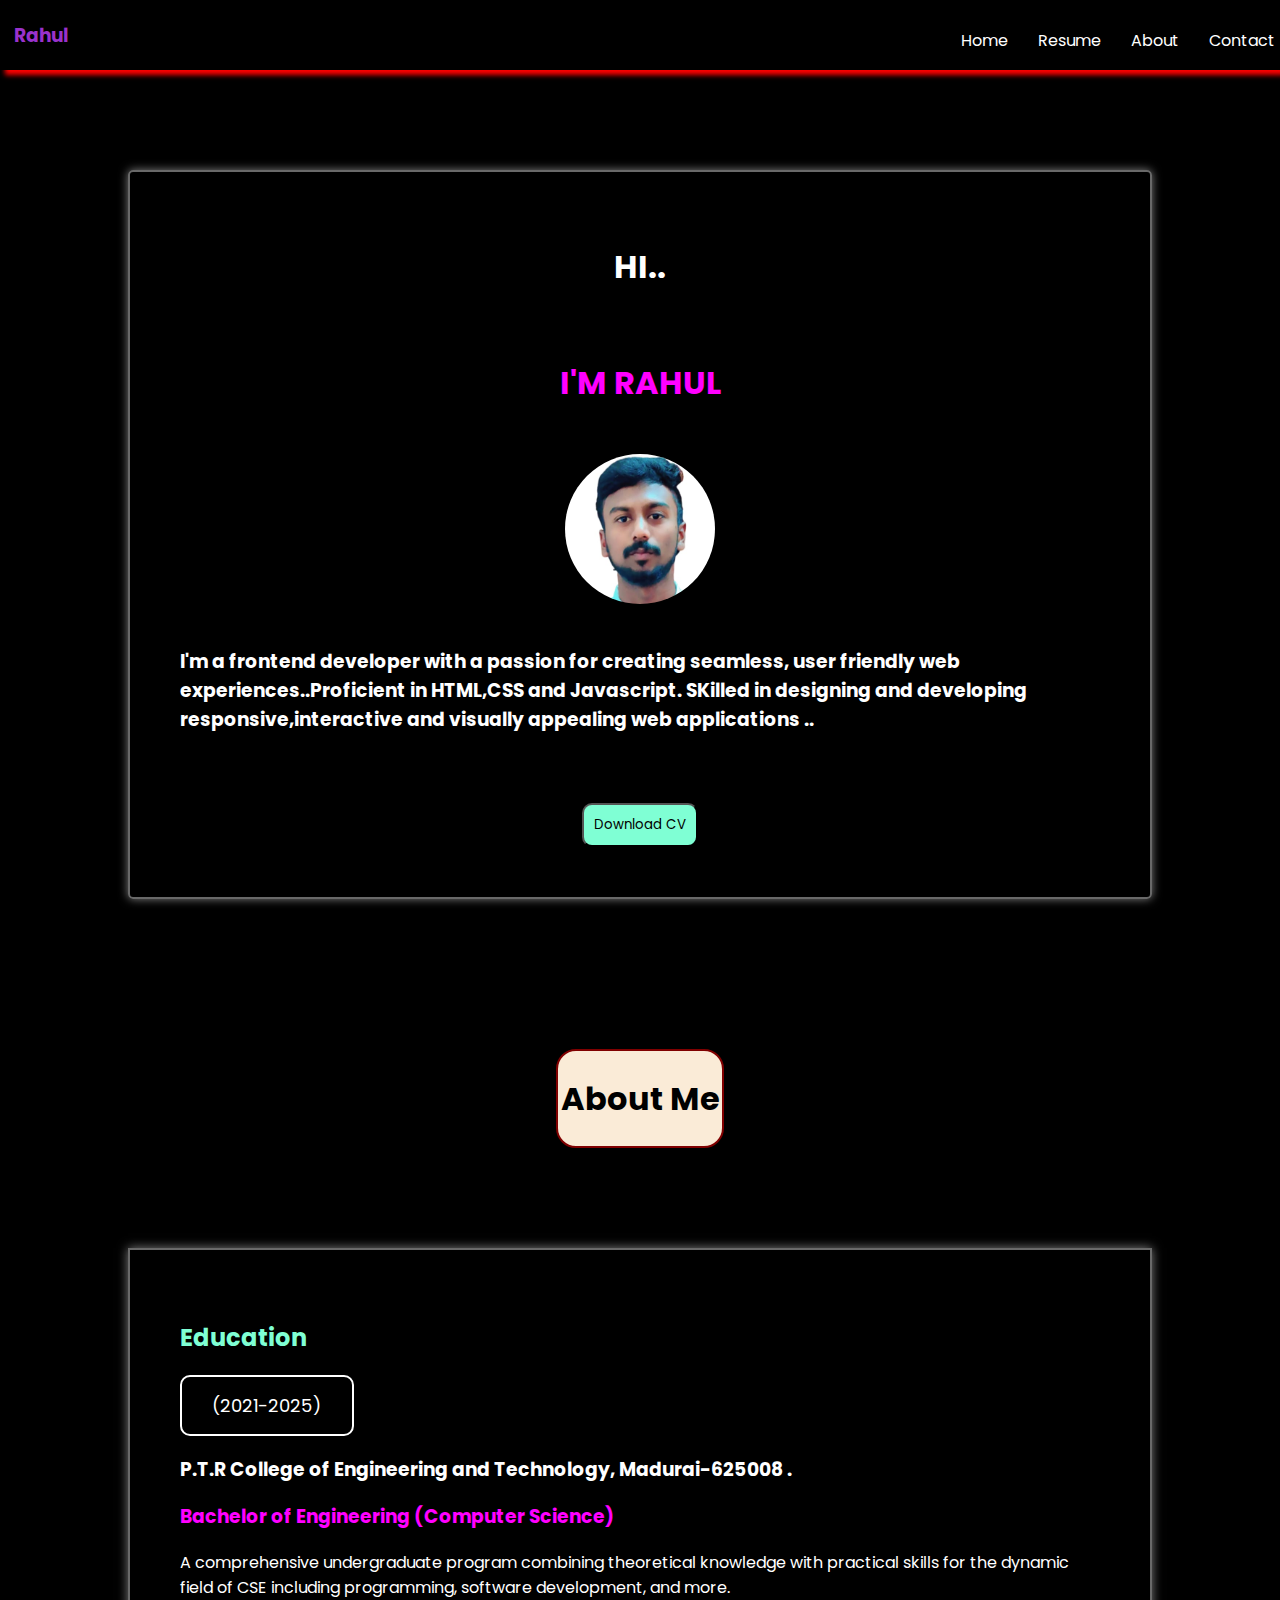
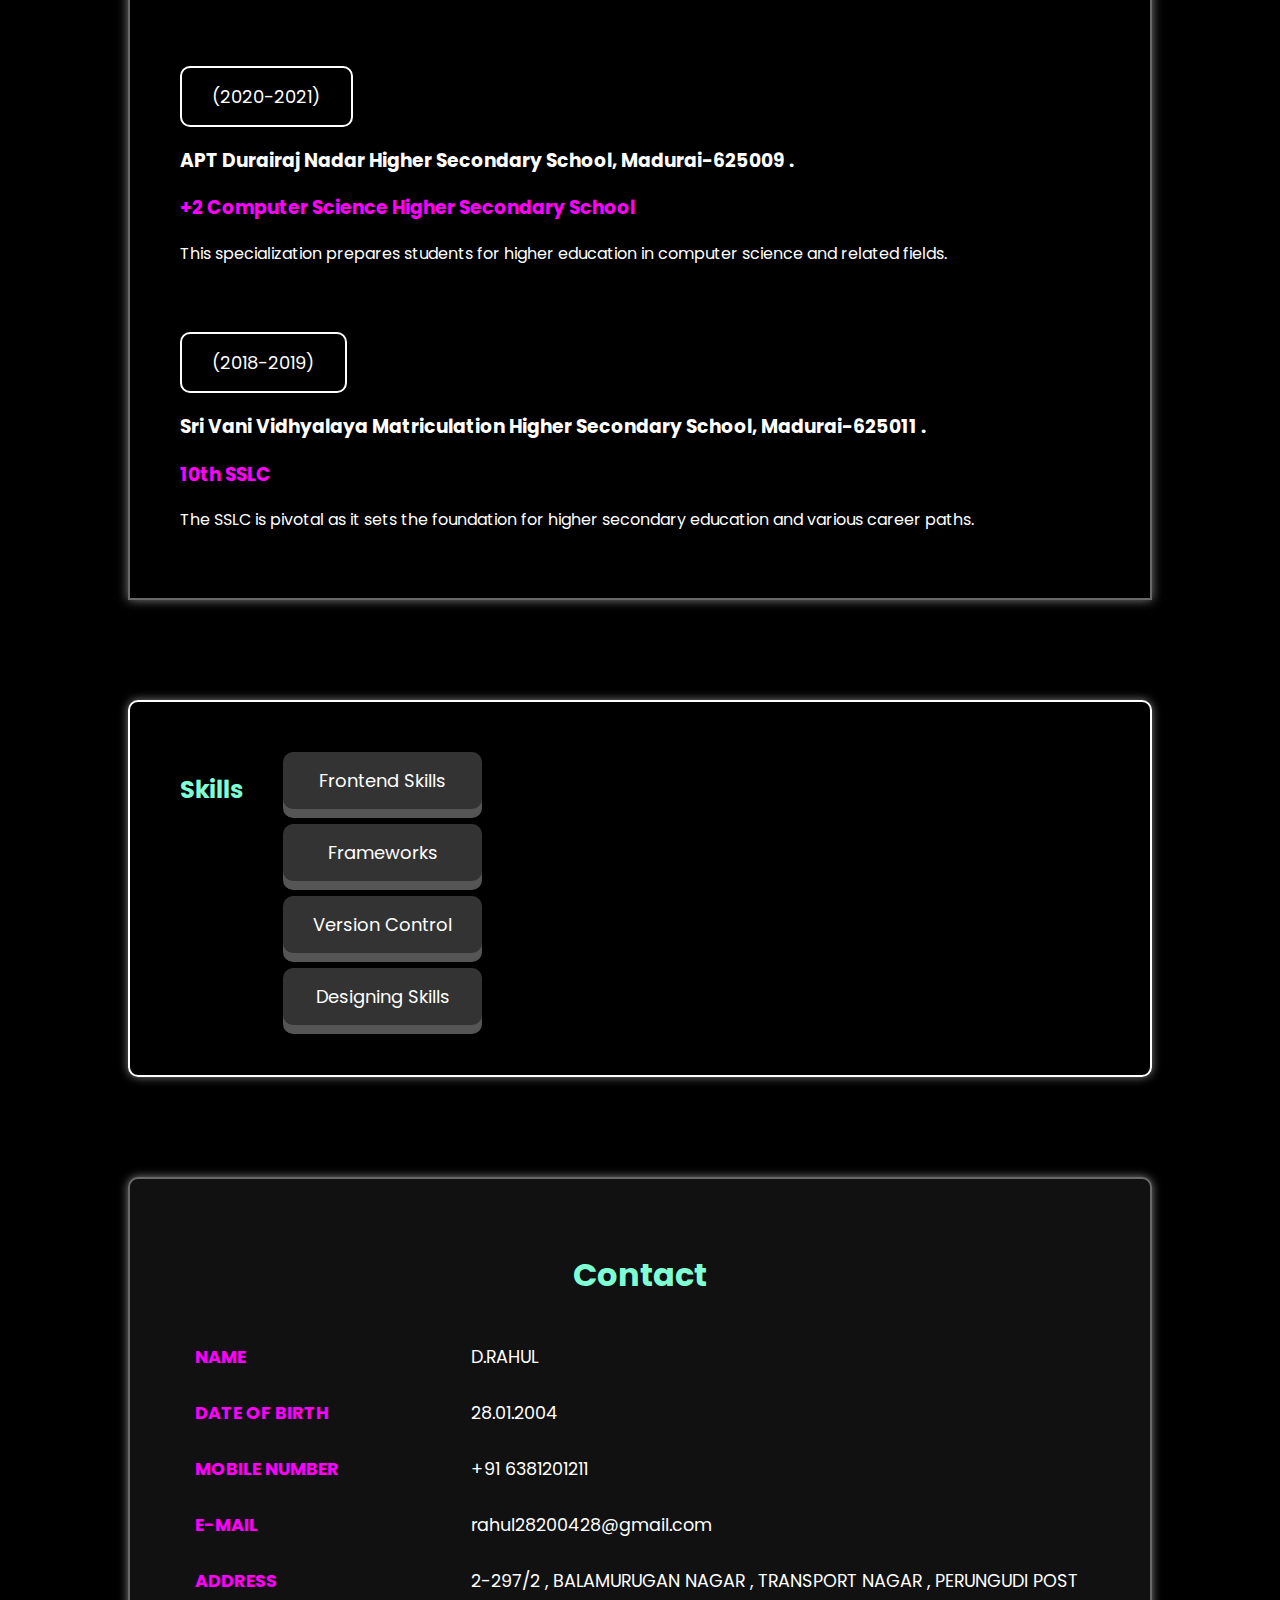
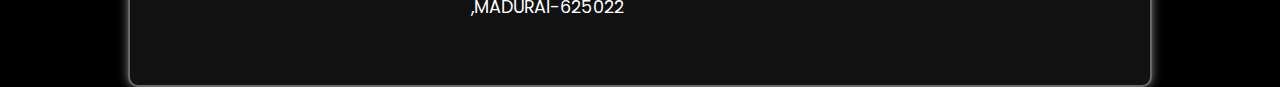
<file: index.html>
<!DOCTYPE html>
<html lang="en">
<head>
    <meta charset="UTF-8">
    <meta name="viewport" content="width=device-width, initial-scale=1.0">
    <title>My Portfolio</title>
    <link rel="stylesheet" href="style.css">

    <!--Poppins Font-->
    <link rel="preconnect" href="https://fonts.googleapis.com">
    <link rel="preconnect" href="https://fonts.gstatic.com" crossorigin>
    <link href="https://fonts.googleapis.com/css2?family=Poppins:ital,wght@0,100;0,200;0,300;0,400;0,500;0,600;0,700;0,800;0,900;1,100;1,200;1,300;1,400;1,500;1,600;1,700;1,800;1,900&display=swap" rel="stylesheet">

    <!--About icon-->
    <link rel="stylesheet" href="https://cdnjs.cloudflare.com/ajax/libs/font-awesome/6.0.0/css/all.min.css" integrity="sha512-9usAa10IRO0HhonpyAIVpjrylPvoDwiPUiKdWk5t3PyolY1cOd4DSE0Ga+ri4AuTroPR5aQvXU9xC6qOPnzFeg==" crossorigin="anonymous" referrerpolicy="no-referrer" />

    <!--Link Javascript-->
    <script src="main.js" defer></script>

</head>
<body>

    <!--Nav section-->

   <nav class="navbar">
   <div class="name">
     <h3 class="name" style="color: darkorchid;">Rahul</h3>
   </div>
   <div class="links">
      <a id="home-link" href="#home-section">Home</a>
      <a id="resume-link" href="#resume-section">Resume</a>
      <a id="about-link" href="#about-section">About</a>
      <a id="contact-link" href="#contact-section">Contact</a>
   </div>
        <div class="icon">
            <i class="fa fa-info-circle" aria-hidden="true"></i>
        </div>
    </nav>

    <!--Side Nav Section--->

    <div class="sidenav">

        <div class="name">
            <h3 class="name" style="color: darkorchid;">Rahul</h3>
        </div>
        <div class="sidenavlinks">
            <a id="sidenavhome" href="#home-section">Home</a>
            <a id="sidenavresume" href="#resume-section">Resume</a>
            <a id="sidenavabout" href="#about-section">About</a>
            <a id="sidenavcontact" href="#contact-section">Contact</a>
        </div>

    </div>

   

    <!--Home section-->

    <div class="container-1"  id="home-section">
        <div class="contents">
            <h1>HI..</h1><br>
            <h1 style="color: magenta;">I'M RAHUL</h1><br>
            <img class="image" src="Rahul image.jpeg" alt="Profile"><br>
            <h3 class="about me">I'm a frontend developer with a passion for creating seamless, user friendly web experiences..Proficient in HTML,CSS and Javascript. SKilled in designing and developing responsive,interactive and visually appealing web applications ..</h3><br><br>
            <!-- Resume section -->
            <!-- Wrap the button with a section id -->
            <section id="resume-section">
             <a href="D.Rahul Resume.pdf" target="_blank">
                <button class="resume" id="resume">Download CV</button>
             </a>
            </section>
        </div>
    </div>

    <!--<a href="resume.pdf" download class="resume">Download CV</a>-->


    <!--About section-->

    <div class="education" id="about-section">
        <div id="abt">
                <h1>About Me</h1>
        </div>
        <div class="about-contents">
            <h2 style="color: aquamarine;">Education</h2>
            <button class="btn">(2021-2025)</button>
            <h3>P.T.R College of Engineering and Technology, Madurai-625008 .</h3>
            <h3 style="color: magenta;">Bachelor of Engineering (Computer Science)</h3>
            <p>A comprehensive undergraduate program combining theoretical knowledge with practical skills for the dynamic field of CSE including programming, software development, and more.</p><br><br>
            <button class="btn">(2020-2021)</button>
            <h3>APT Durairaj Nadar Higher Secondary School, Madurai-625009 .</h3>
            <h3 style="color: magenta;">+2 Computer Science Higher Secondary School</h3>
            <p>This specialization prepares students for higher education in computer science and related fields.</p><br><br>
            <button class="btn">(2018-2019)</button>
            <h3>Sri Vani Vidhyalaya Matriculation Higher Secondary School, Madurai-625011 .</h3>
            <h3 style="color: magenta;">10th SSLC</h3>
            <p>The SSLC is pivotal as it sets the foundation for higher secondary education and various career paths.</p>
        </div>
    </div>

    <!--Skills section-->

    <div class="skills">
    <h2 style="color: aquamarine;">Skills</h2>

    <!-- Group all buttons together -->
    <div class="button-group">
        <button class="btn1" onclick="showSkill('frontend')">Frontend Skills</button>
        <button class="btn2" onclick="showSkill('framework')">Frameworks</button>
        <button class="btn3" onclick="showSkill('version')">Version Control</button>
        <button class="btn4" onclick="showSkill('designing')">Designing Skills</button>
    </div>

    <!-- Displayed below all buttons -->
    <div class="skill-display">
    <div class="frontend skill-section">
    <div class="skill-item">
        <img src="Html-removebg-preview.png" height="100px" width="100px">
        <h3>HTML:5</h3>
    </div>
    <div class="skill-item">
        <img src="Css-removebg-preview.png" height="100px" width="100px">
        <h3>CSS</h3>
    </div>
    <div class="skill-item">
       <img src="Js-removebg-preview.png" height="100px" width="100px">
       <h3>JavaScript</h3>
    </div>
    </div>

    <div class="framework skill-section">
    <div class="skill-item">
            <img src="Bootstrap-removebg-preview.png" height="100px" width="100px">
            <h3>Bootstrap</h3>
    </div>
    </div>

    <div class="version skill-section">
    <div class="skill-item">
            <img src="Git-removebg-preview.png" height="100px" width="100px">
            <h3>Git</h3>
    </div>
    <div class="skill-item">
            <img src="Github-removebg-preview.png" height="100px" width="100px">
            <h3>Github</h3>
    </div>
    </div>

    <div class="designing skill-section">
    <div class="skill-item">
            <img src="ps-removebg-preview.png" height="100px" width="100px">
            <h3>Adobe Photoshop</h3>
    </div>
    <div class="skill-item">
            <img src="figma-removebg-preview.png" height="100px" width="100px">
            <h3>Figma</h3>
    </div>
        </div>
    </div>
</div>


<!--Contact section-->

<div class="Contact Section" id="contact-section">
    <div class="Contact-contents">
        <h1>Contact</h1>
        <table>
            <tr>
                <td>NAME</td>
                <td>D.RAHUL</td>
            </tr>
            <tr>
                <td>DATE OF BIRTH</td>
                <td>28.01.2004</td>
            </tr>
            <tr>
               <td>MOBILE NUMBER</td>
               <td>+91 6381201211</td>
            </tr>
            <tr>
                <td>E-MAIL</td>
                <td>rahul28200428@gmail.com</td>
            </tr>
            <tr>
                <td>ADDRESS</td>
                <td>2-297/2 , BALAMURUGAN NAGAR , TRANSPORT NAGAR , PERUNGUDI POST ,MADURAI-625022</td>
            </tr>
        </table>
    </div>
</div>
</body>
</html>
</file>
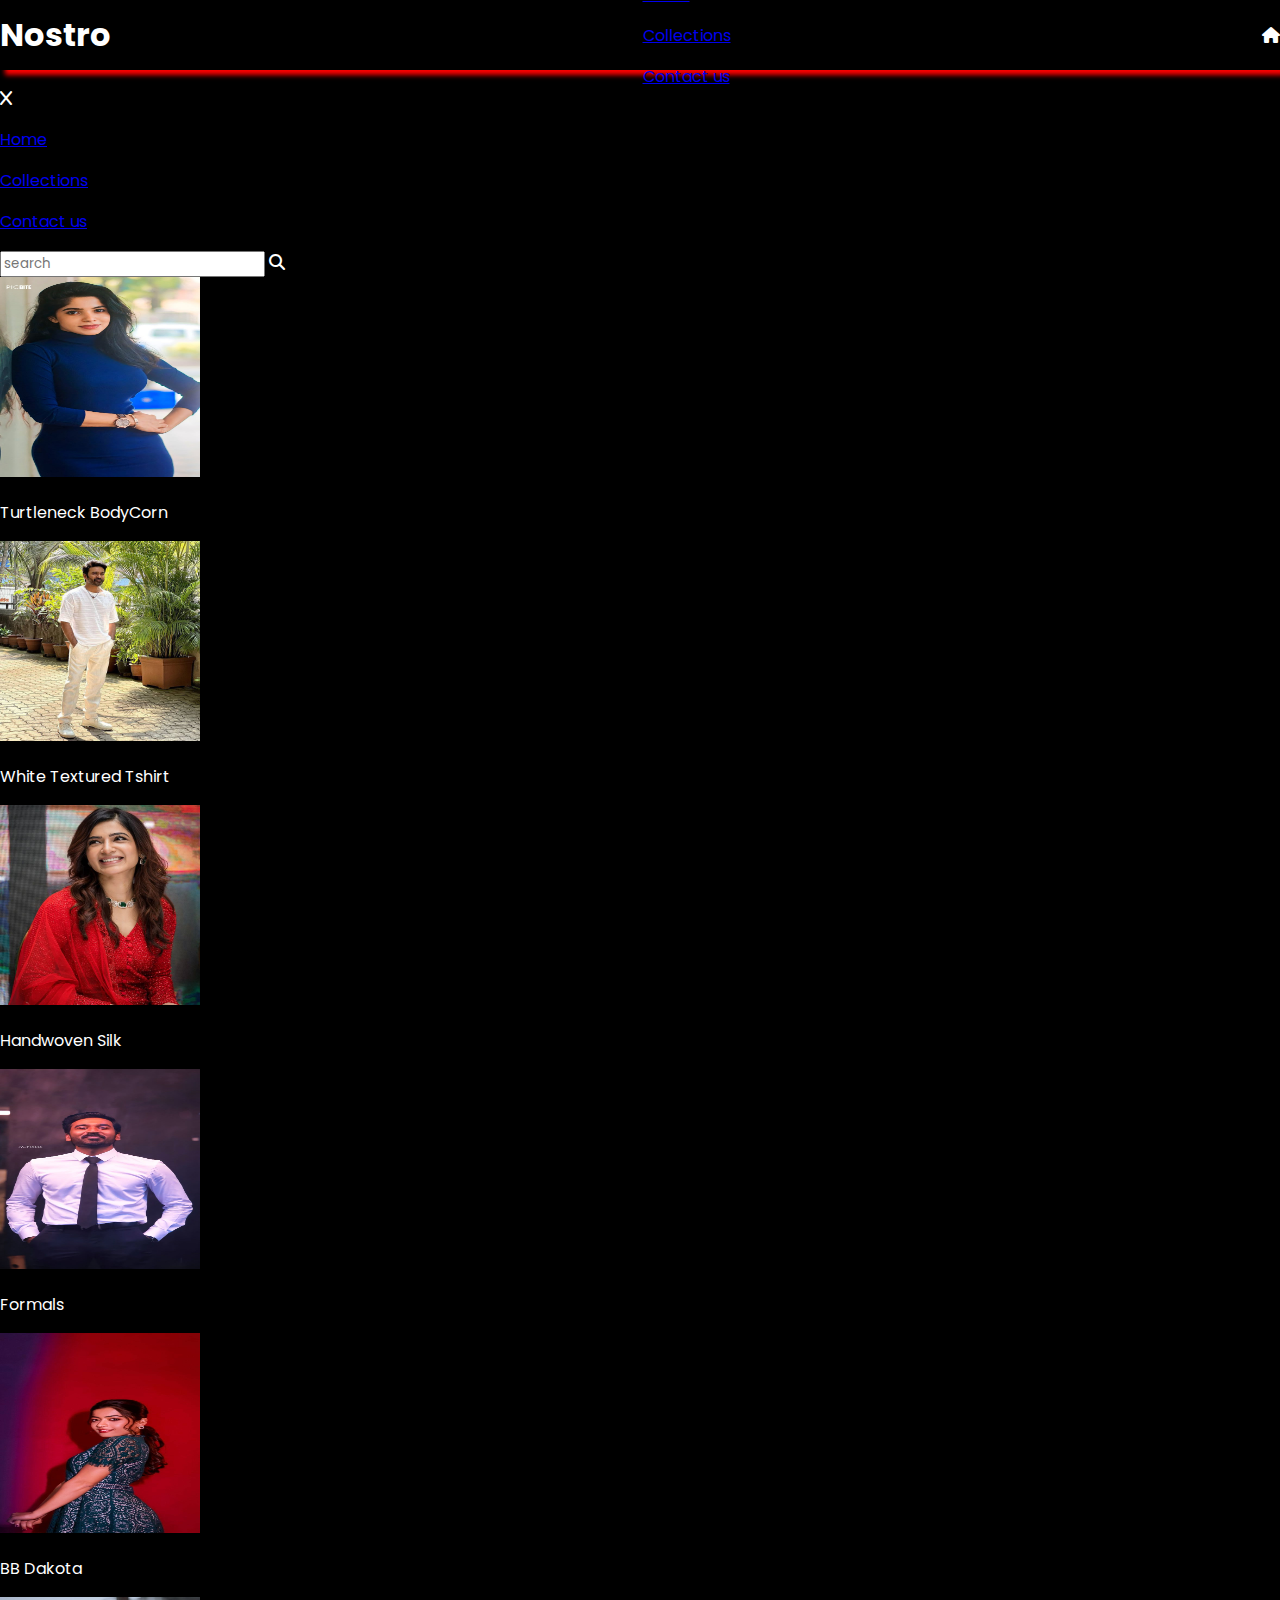
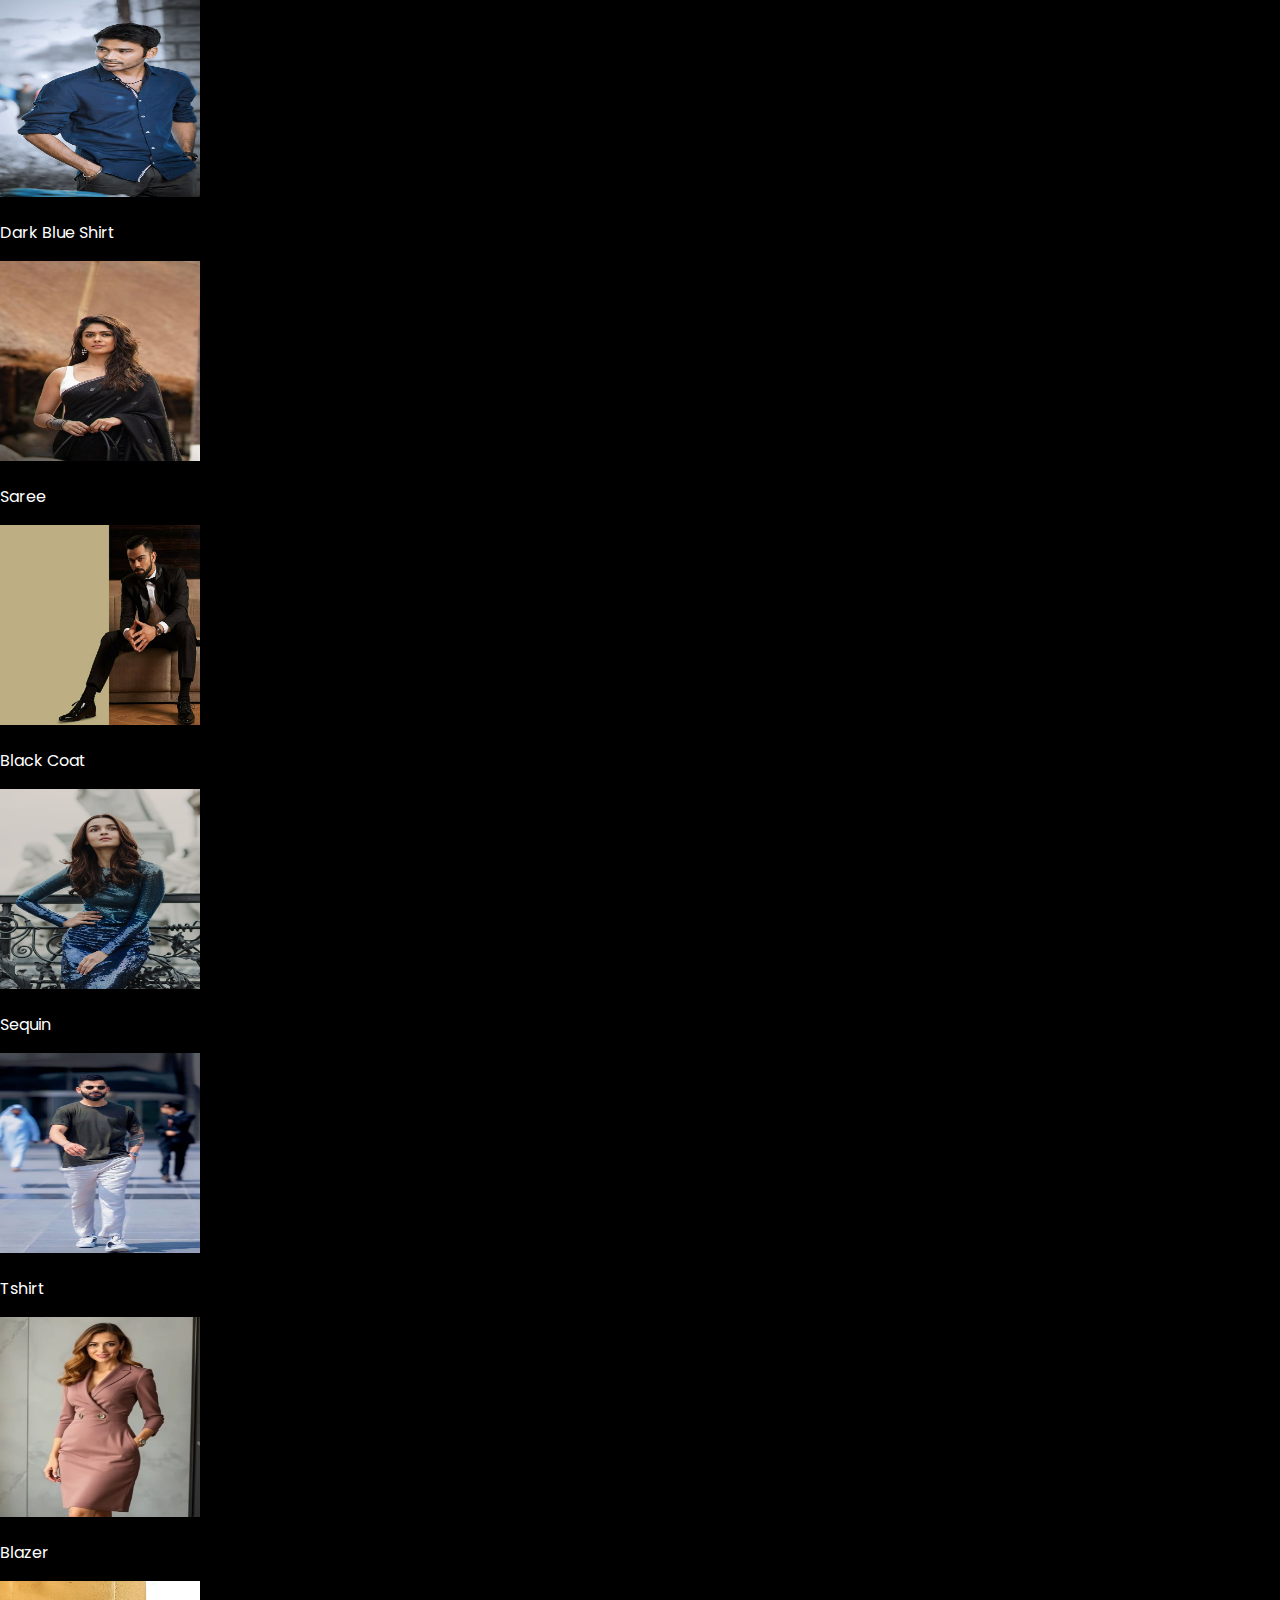
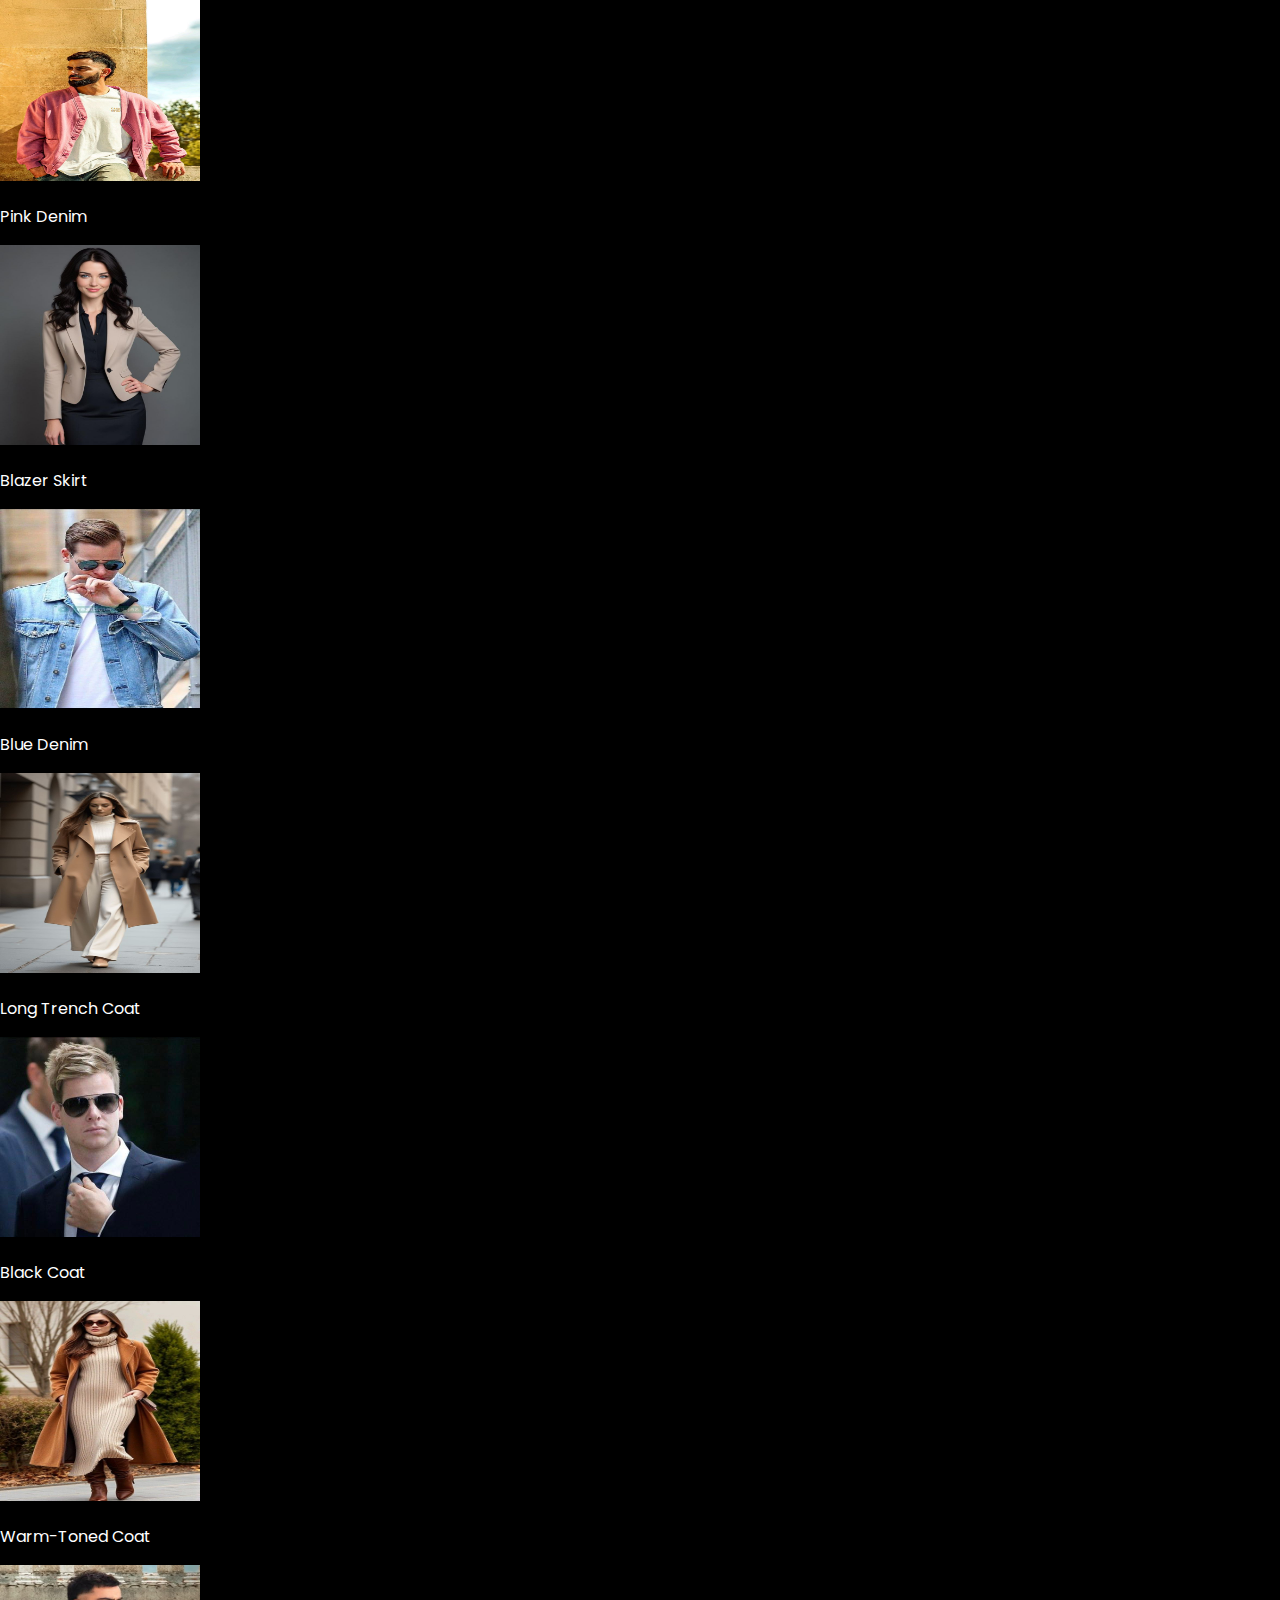
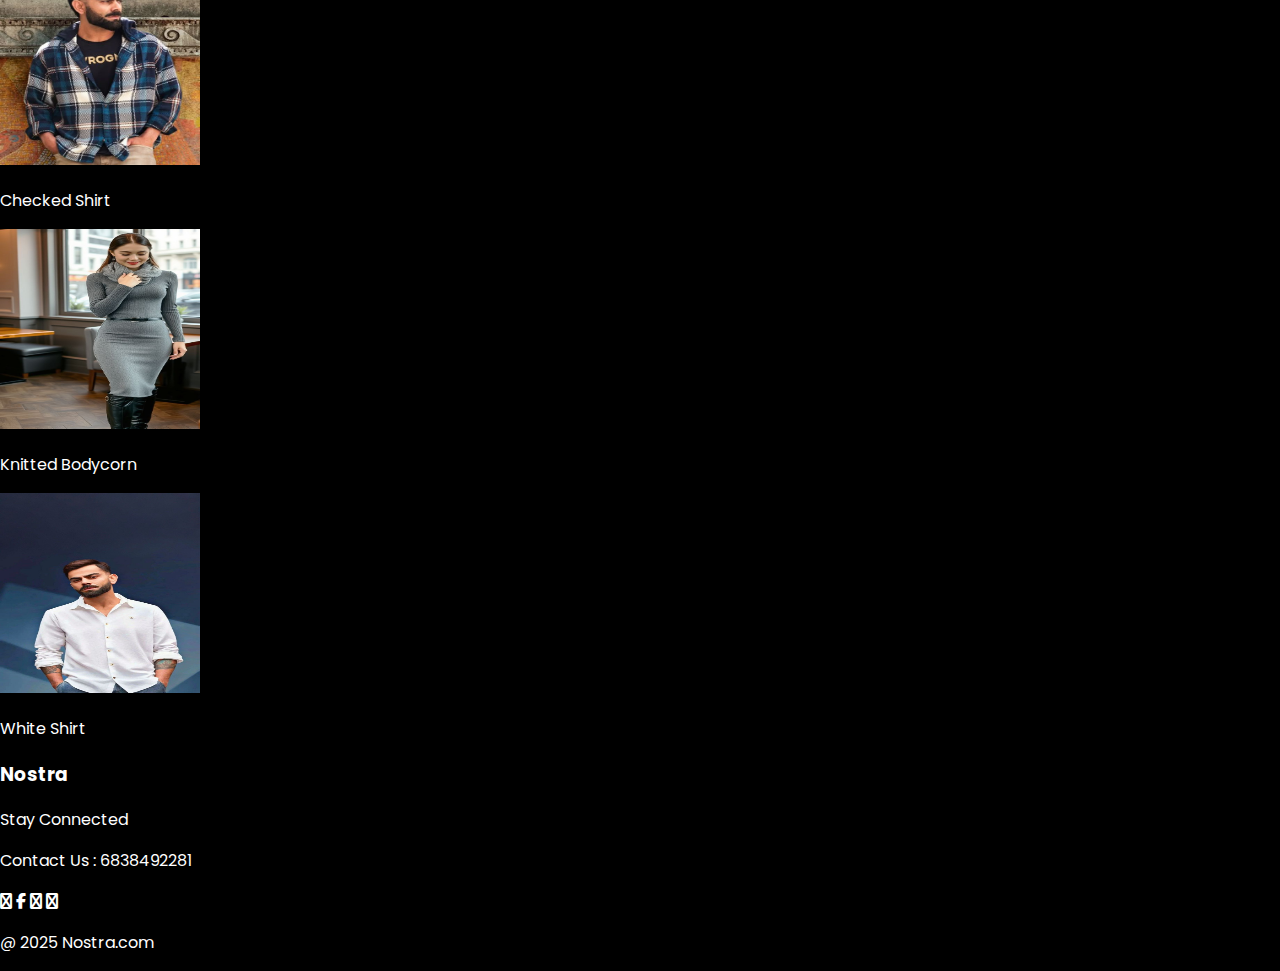
<file: collection.html>
<!DOCTYPE html>
<html lang="en">
<head>
    <meta charset="UTF-8">
    <meta name="viewport" content="width=device-width, initial-scale=1.0">
    <title>NOSTRO</title>
    <link href='https://fonts.googleapis.com/css?family=Poppins' rel='stylesheet'>
    <link rel="stylesheet" href="https://cdnjs.cloudflare.com/ajax/libs/font-awesome/6.7.2/css/all.min.css" integrity="sha512-Evv84Mr4kqVGRNSgIGL/F/aIDqQb7xQ2vcrdIwxfjThSH8CSR7PBEakCr51Ck+w+/U6swU2Im1vVX0SVk9ABhg==" crossorigin="anonymous" referrerpolicy="no-referrer" />
    <link rel="stylesheet" href="style.css">
</head>
<body>
    <!--Navbar-->
    <nav class="navbar">
        <h1>Nostro</h1>

        <div class="navbar-links">
          <p class="navbar-link"><a href="index.html">Home</a></p>
          <p class="navbar-link"><a href="collection.html">Collections</a></p>
          <p class="navbar-link"><a href="contact.html">Contact us</a></p>
        </div>

        <div class="navbar-menu-toggle">
            <i class="fas fa-home" onclick="showNavbar()"></i>
        </div>
    </nav>    

    <!--Side navbar-->
    <div class="side-navbar">
        <p class="xmark" onclick="closeNavbar()">
            <i class="fa-solid fa-x"></i>  
        </p>
        <div class="side-navbar-links">
            <p class="side-navbar-link"><a href="index.html">Home</a></p>
            <p class="side-navbar-link"><a href="collection.html">Collections</a></p>
            <p class="side-navbar-link"><a href="contact.html">Contact us</a></p>
        </div>
    </div>

<!--Product-->
<div class="product-section">
    <form class="product-search">
        <input type="text" id="search" placeholder="search">
        <i class="fa-solid fa-magnifying-glass"></i>
    </form>

    <div class="products" id="products">
                <div class="products-box">
        <img src="img 1.jpg" height="200" width="200">
        <p>Turtleneck BodyCorn</p>
        </div>
                <div class="products-box">
        <img src="img 11.jpg" height="200" width="200">
        <p>White Textured Tshirt</p>
        </div>
                <div class="products-box">
        <img src="img 2.jpg" height="200" width="200">
        <p>Handwoven Silk</p>
        </div>
                <div class="products-box">
        <img src="img 12.jpg" height="200" width="200">
        <p>Formals</p>
        </div>
                <div class="products-box">
        <img src="img 3.jpg" height="200" width="200">
        <p>BB Dakota</p>
        </div>
                <div class="products-box">
        <img src="img 13.jpg" height="200" width="200">
        <p>Dark Blue Shirt</p>
        </div>
                <div class="products-box">
        <img src="img 4.jpg" height="200" width="200">
        <p>Saree</p>
        </div>
                <div class="products-box">
        <img src="img 14.jpg" height="200" width="200">
        <p>Black Coat</p>
        </div>
                        <div class="products-box">
        <img src="img 5.jpg" height="200" width="200">
        <p>Sequin</p>
        </div>
                        <div class="products-box">
        <img src="img 15.jpg" height="200" width="200">
        <p>Tshirt</p>
        </div>
                        <div class="products-box">
        <img src="img 6.jpg" height="200" width="200">
        <p>Blazer</p>
        </div>
                        <div class="products-box">
        <img src="img 16.jpg" height="200" width="200">
        <p>Pink Denim</p>
        </div>
                        <div class="products-box">
        <img src="img 7.jpg" height="200" width="200">
        <p>Blazer Skirt</p>
        </div>
                        <div class="products-box">
        <img src="img 17.jpg" height="200" width="200">
        <p>Blue Denim</p>
        </div>
                        <div class="products-box">
        <img src="img 8.jpg" height="200" width="200">
        <p>Long Trench Coat</p>
        </div>
                        <div class="products-box">
        <img src="img 18.jpg" height="200" width="200">
        <p>Black Coat</p>
        </div>
                        <div class="products-box">
        <img src="img 9.jpg" height="200" width="200">
        <p>Warm-Toned Coat</p>
        </div>
                        <div class="products-box">
        <img src="img 19.jpg" height="200" width="200">
        <p>Checked Shirt</p>
        </div>
                        <div class="products-box">
        <img src="img 10.jpg" height="200" width="200">
        <p>Knitted Bodycorn</p>
        </div>
                        <div class="products-box">
        <img src="img 20.jpg" height="200" width="200">
        <p>White Shirt</p>
        </div>
    </div>
</div>



<!--Footer-->

<div class="footer">
    <div class="footer-container">
        <div class="footer-box-1">
            <h3 class="headingText">Nostra</h2>
            <p id="footerp">Stay Connected</p>
            <p id="footerp">Contact Us : 6838492281</p>

            <div class="footer-icon-container">
                <i class="fa fa-whatsapp"></i>
                <i class="fa-brands fa-facebook-f"></i>
                <i class="fa fa-instagram"></i>
                <i class="fa fa-telegram"></i>
            </div>
        </div>
    </div>
    <p>@ 2025 Nostra.com</p>
</div>

<script>
    var sidenav = document.querySelector(".side-navbar")
    function showNavbar()
    {
      sidenav.style.left = "0%"
    }
    function closeNavbar()
    {
      sidenav.style.left= "-60%"
    }
    var productContainer = document.getElementById("products")
    var search = document.getElementById("search")
    var productlist = productContainer.querySelectorAll("div")

    search.addEventListener("keyup",function(){
        var enteredvalue = event.target.value.toUpperCase()
        for(count=0;count<productlist.length;count=count+1)
    {
        var productname = productlist[count].querySelector("p").textContent
        if(productname.toUpperCase().indexOf(enteredvalue)<0)
    {
        productlist[count].style.display="none"
    }
    else{
        productlist[count].style.display="block"
    }
    }
    })
</script>
</body>
</html>
</file>
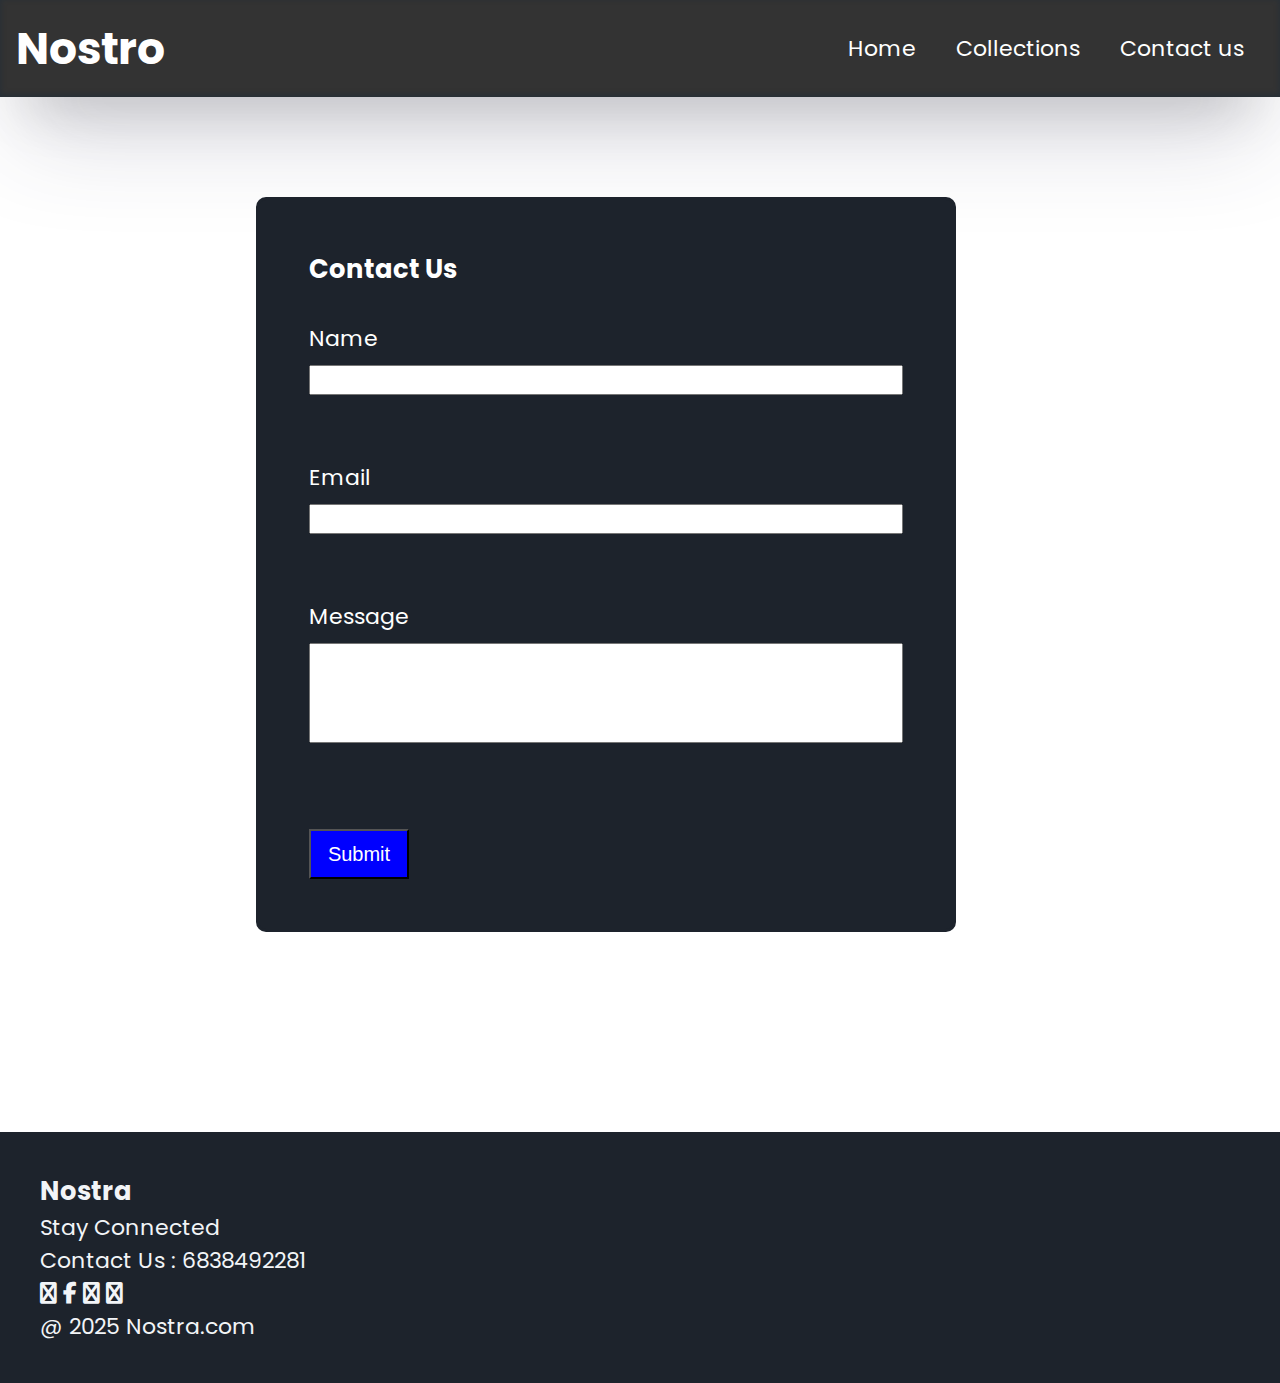
<file: contact.html>
<!DOCTYPE html>
<html lang="en">
<head>
    <meta charset="UTF-8">
    <meta name="viewport" content="width=device-width, initial-scale=1.0">
    <title>NOSTRO</title>
    <link href='https://fonts.googleapis.com/css?family=Poppins' rel='stylesheet'>
    <link rel="stylesheet" href="https://cdnjs.cloudflare.com/ajax/libs/font-awesome/6.7.2/css/all.min.css" integrity="sha512-Evv84Mr4kqVGRNSgIGL/F/aIDqQb7xQ2vcrdIwxfjThSH8CSR7PBEakCr51Ck+w+/U6swU2Im1vVX0SVk9ABhg==" crossorigin="anonymous" referrerpolicy="no-referrer" />
    <link rel="stylesheet" href="contact.css">
</head>
<body>
    <!--Navbar-->
    <nav class="navbar">
        <h1>Nostro</h1>

        <div class="navbar-links">
          <p class="navbar-link"><a href="index.html">Home</a></p>
          <p class="navbar-link"><a href="collection.html">Collections</a></p>
          <p class="navbar-link"><a href="contact.html">Contact us</a></p>
        </div>

        <div class="navbar-menu-toggle">
            <i class="fas fa-home" onclick="showNavbar()"></i>
        </div>
    </nav>   
    
     <!--Side navbar-->
    <div class="side-navbar">
        <p class="xmark" onclick="closeNavbar()">
            <i class="fa-solid fa-x"></i>  
        </p>
        <div class="side-navbar-links">
            <p class="side-navbar-link"><a href="index.html">Home</a></p>
            <p class="side-navbar-link"><a href="collection.html">Collections</a></p>
            <p class="side-navbar-link"><a href="contact.html">Contact us</a></p>
        </div>
    </div>


    <!--Contact page-->

    <div class="border-page">
        <h3 style="color: white;" class="contact-heading">Contact Us</h3><br>
        <form id="contact-form">
            <label id="label-text" for="input-name" style="color: white;">Name</label>
            <input type="text" id="input-name"><br><br>

            <label id="label-text" for="input-email" style="color: white;">Email</label>
            <input type="text" id="input-name"><br><br>

            <label id="label-text" for="input-message" style="color: white;">Message</label>
            <input type="text" id="input-message"><br><br>

            <button type="button" id="submit-button">Submit</button>
        </form>
    </div>

    
<!--Footer-->

<div class="footer">
    <div class="footer-container">
        <div class="footer-box-1">
            <h3 class="headingText">Nostra</h2>
            <p id="footerp">Stay Connected</p>
            <p id="footerp">Contact Us : 6838492281</p>

            <div class="footer-icon-container">
                <i class="fa fa-whatsapp"></i>
                <i class="fa-brands fa-facebook-f"></i>
                <i class="fa fa-instagram"></i>
                <i class="fa fa-telegram"></i>
            </div>
        </div>
    </div>
    <p>@ 2025 Nostra.com</p>
</div>

<script>
    var sidenav = document.querySelector(".side-navbar")
function showNavbar()
{
     sidenav.style.left = "0%"
}
function closeNavbar()
{
     sidenav.style.left= "-60%"
}
</script>
</body>
</html>
</file>
<file: style.css>
* {
  font-family: 'Poppins', sans-serif;
}

html{
  scroll-behavior: smooth;
}

body{
  padding: 0;
  margin: 0;
  background-color: black;
  color: white;
}
.poppins-thin {
  font-family: "Poppins", sans-serif;
  font-weight: 100;
  font-style: normal;
}

/*Navbar Section*/

.navbar {
  display: flex;
  justify-content: space-between;
  align-items: center;
  height: 70px;
  box-shadow: 5px 5px 5px red;
}

.links {
  display: flex;
  gap: 30px;
  color: white;
  margin-top: 10px;
  margin-right: 5px;
}

.links a {
  text-decoration: none;
  color: white;
}

.icon{
  display: none;
}

.name {
    margin-left: 7px;
    margin-top: 10px;
    color: white;
}

/*Side Navbar Section */

.sidenav{
  height: 100vh;
  width: 50%;
  margin-top: 0%;
  background-color: white;
  color: black;
  position: fixed;
  top:0;
  left:0;
  z-index: 11;
  display: none;
  transform: translateX(-100%); /* Start hidden off-screen */
  transition: transform 0.4s ease-in-out,opacity 0.4s ease-in-out;
  box-shadow: 4px 0 10px rgba(0, 0, 0, 0.5);
  opacity: 0;
  display: block;
}

/* Class to show the sidenav */
.sidenav.active {
  transform: translateX(0); /* Slide in */
  display: block;
  opacity: 1;
}


#sidenavhome , #sidenavresume , #sidenavabout , #sidenavcontact{
  display: flex;
  flex-direction: column;
  text-align: end;
  margin-bottom: 20px;
  text-decoration: none;
  margin-right: 20px;
}


/*Home Section */

.container-1{
  margin-top: 100px;
  border-radius: 5px;
  border:2px solid dimgray;
  box-shadow: 0 0 10px grey;
  width: 80%;
  margin-left: auto;
  margin-right: auto;
  padding: 50px;
  overflow: hidden;
  box-sizing: border-box;
}
  

.contents{
    display: flex;
    align-items: center;
    flex-direction: column;
  

}

.image{
  width: 30vw;
  height: 30vw;
  max-width: 150px;
  max-height: 150px;
  border-radius: 50%;
  object-fit: cover;
 
}

.resume{
  border-radius: 10px;
  padding: 10px;
  background-color: aquamarine;
  color: black;
}


/*About Section*/

#abt{
  border:2px solid maroon;
  height: fit-content;
  width: fit-content;
  padding-top: 2px;
  padding-bottom: 2px;
  padding-left: 3px;
  padding-right: 3px;
  border-radius: 20px;
  margin-top: 150px;
  margin-left: auto;
  margin-right: auto;
  background-color: antiquewhite;
  color: black;
}

.about-contents{
  border:2px solid dimgray;
  box-shadow: 0 0 10px grey;
  width: 80%;
  margin-top: 100px;
  margin-left: auto;
  margin-right: auto;
  padding: 50px;
  overflow: hidden;
  box-sizing: border-box;
}

.btn{
  background-color: #000;
  border: 2px solid #fff;
  padding: 15px 30px;
  font-size: 18px;
  cursor: pointer;
  border-radius: 10px;
  color: #fff;
  transition: border-color 0.3s ease;
}

.btn:hover {
  border-color: #0f0;
  box-shadow: 0 0 10px #0f0;
}

/*Skills Section */

.skills {
  display: flex;
  flex-direction: row;
  align-items: flex-start;
  border: 2px solid #fff;
  box-shadow: 0 0 10px rgba(255, 255, 255, 0.5);
  border-radius: 10px;
  width: 80%;
  margin-top: 100px;
  margin-left: auto;
  margin-right: auto;
  padding: 50px;
  gap: 40px;
  overflow: hidden;
  box-sizing: border-box;
}

.skills:hover {
  box-shadow: 0 0 20px rgba(255, 255, 255, 0.8);
}

.btn1 ,.btn2 ,.btn3,.btn4{
  background-color: #333;
  border: none;
  padding: 15px 30px;
  font-size: 18px;
  cursor: pointer;
  border-radius: 10px;
  color: #fff;
  box-shadow: 0 9px #555;
  margin-right:20px;
}

.btn1:hover, .btn2:hover, .btn3:hover, .btn4:hover {
  box-shadow: 0 5px #555;
  transform: translateY(4px);
}

.frontend,
.framework,
.version.control,
.designing {
    display: none;
    margin-top: 20px;
}

.frontend img,
.framework img,
.version.control img,
.designing img {
    margin-right: 20px;
}

.skill-group {
  display: flex;
  flex-direction: column; /* Column layout */
  margin-bottom: 20px;
  align-items: flex-start; /* Align left */
}

.button-group {
  display: flex;
  flex-direction: column;
  gap: 15px;
}

.skill-display {
  flex: 1;
  display: flex;
  flex-direction: column;
  gap: 20px;
}


.skill-section {
  display: none;
  flex-direction: row;
  flex-wrap: wrap;
  align-items: center;
  gap: 20px;
}

.skill-section img {
  width: 100px;
  height: 100px;
  object-fit: contain;
}

.skill-item {
  display: flex;
  flex-direction: column;
  align-items: center;
  width: 120px;
}

/*Contact Section*/


.Contact-contents {
  border: 2px solid dimgray;
  box-shadow: 0 0 10px grey;
  width: 80%;
  margin-top: 100px;
  margin-left: auto;
  margin-right: auto;
  padding: 50px;
  overflow: hidden;
  box-sizing: border-box;
  border-radius: 10px;
  background-color: #111;
}

.Contact-contents h1 {
  text-align: center;
  color: aquamarine;
  font-size: 2rem;
  margin-bottom: 30px;
}

.Contact-contents table {
  width: 100%;
  border-collapse: collapse;
  color: white;
}

.Contact-contents td {
  padding: 15px;
  font-size: 1.1rem;
  vertical-align: top;
}

.Contact-contents td:first-child {
  font-weight: bold;
  color: magenta;
  width: 30%;
}

.Contact-contents {
  animation: fadeIn 0.7s ease-in;
}

@keyframes fadeIn {
  from {
    opacity: 0;
    transform: translateY(20px);
  }
  to {
    opacity: 1;
    transform: translateY(0);
  }
}








/* Media Query for Home section */

/* Max-width: 1000px */
@media (max-width: 1000px) {
  .navbar {
    height: auto;
    padding: 10px 0;
  }

  .links {
    gap: 25px;
    margin: 10px 0;
    align-items: center;
  }

  .container-1 {
    width: 90%;
    padding: 40px;
  }

  .image {
    max-width: 120px;
  }

  .resume {
    padding: 10px 20px;
  }
}

@media (max-width: 700px) {
  .contents h1 {
    font-size: 1.8rem;
    text-align: center;
  }

  .contents h3 {
    font-size: 1rem;
    text-align: center;
    padding: 0 10px;
  }

  .image {
    max-width: 100px;
  }

  .resume {
    font-size: 0.9rem;
    padding: 8px 16px;
  }

  .links {
    gap: 10px;
  }
}

@media (max-width: 500px) {
  .navbar {
    padding: 10px 0;
  }

  .icon{
  display: inline-block;
  position: relative;
  right: 15px;
  }

  .name h3 {
    font-size: 1.2rem;
    text-align: start;
  }

  .links {
    display: none;
  }

  .image {
    position: absolute;
    top: 20px;
    left: 50%;
    transform: translateX(-50%);
    max-width: 100px;
    z-index: 10;
    border: 3px solid white;
    background-color: black;
  }

  .container-1 {
    position: relative;
    padding-top: 80px; /* Creates space for floating image */
    margin-top: 100px;
    padding: 50px 20px 20px 20px;
    width: 90%;
  }

  .contents h1 {
    font-size: 1.5rem;
    text-align: center;
  }

  .contents h3 {
    font-size: 0.9rem;
    text-align: center;
  }

  .resume {
    font-size: 0.8rem;
    padding: 6px 12px;
  }
}

/*Media Query for About Section*/

@media (max-width: 1000px) {
  .about-contents {
    width: 90%;
    padding: 40px;
  }

  .about-contents h3,
  .about-contents p {
    font-size: 1rem;
  }

  .btn {
    font-size: 16px;
    padding: 12px 24px;
  }
}

@media (max-width: 700px) {
  .about-contents {
    padding: 30px;
  }

  .about-contents h2 {
    font-size: 1.4rem;
    text-align: center;
  }

  .about-contents h3 {
    font-size: 0.95rem;
    text-align: center;
  }

  .about-contents p {
    font-size: 0.9rem;
    text-align: center;
  }

  .btn {
    font-size: 15px;
    padding: 10px 20px;
    display: block;
    margin: 10px auto;
  }

  #abt h1 {
    font-size: 1.5rem;
    text-align: center;
  }
}

@media (max-width: 500px) {
  .about-contents {
    width: 95%;
    padding: 20px;
  }

  .about-contents h2 {
    font-size: 1.2rem;
  }

  .about-contents h3 {
    font-size: 0.85rem;
  }

  .about-contents p {
    font-size: 0.8rem;
  }

  .btn {
    font-size: 14px;
    padding: 8px 16px;
  }

  #abt {
    margin-top: 100px;
    padding: 5px 10px;
  }

  #abt h1 {
    font-size: 1.3rem;
  }
}

/*Media query for skill section */

@media (max-width: 700px) {
  .skills {
    flex-direction: column;
  }

  .button-group {
    flex-direction: row;
    flex-wrap: wrap;
    justify-content: center;
  }

  .skill-display {
    align-items: center;
  }

  .skill-section {
    justify-content: center;
  }
}

/* On mobile (max-width 500px): Buttons in a column */
@media (max-width: 500px) {
  .button-group {
    flex-direction: column;
    align-items: center;
  }

  .skill-display {
    flex-direction: column;
    align-items: center;
  }

  .skill-section {
    flex-direction: column;
    align-items: center;
  }
}

/* Media Queries for Contact Section */

@media (max-width: 1000px) {
  .Contact-contents {
    width: 90%;
    padding: 40px;
  }

  .Contact-contents td {
    font-size: 1rem;
  }
}

@media (max-width: 700px) {
  .Contact-contents {
    padding: 30px;
  }

  .Contact-contents h1 {
    font-size: 1.5rem;
  }

  .Contact-contents td {
    display: block;
    width: 100%;
    font-size: 0.95rem;
    padding: 10px 0;
  }

  .Contact-contents table {
    display: block;
  }

  .Contact-contents tr {
    display: block;
    margin-bottom: 10px;
  }

  .Contact-contents td:first-child {
    color: aquamarine;
  }
}

@media (max-width: 500px) {
  .Contact-contents {
    padding: 20px;
    width: 95%;
  }

  .Contact-contents h1 {
    font-size: 1.3rem;
  }

  .Contact-contents td {
    font-size: 0.9rem;
  }
}
</file>
<file: contact.css>
*{
    padding: 0;
    margin: 0;
}

body{
    font-family: 'Poppins';font-size: 22px;
    overflow-x: hidden;
    max-width: 100vw;
}

.navbar{
    display: flex;
    justify-content: space-between;
    align-items: center;
    padding: 10px;
    box-shadow: rgba(50, 50, 93, 0.25) 0px 50px 100px -20px, rgba(0, 0, 0, 0.3) 0px 30px 60px -30px, rgba(10, 37, 64, 0.35) 0px -2px 6px 0px inset;
}
.navbar-links{
    display: flex;
    column-gap: 20px;
}
.navbar-links a{
    text-decoration: none;
    color : #1D232c;
}
.navbar-links a:hover{
    text-decoration: underline;
}
.navbar-menu-toggle{
    display: none;
}

/* Side-navbar */

.side-navbar{
    background-color: #1d232c;
    width: 50%;
    height: 100%;
    position: fixed;
    top:0;
    left:0;
    padding: 20px;
    color:white;
    left:-60%;
    transition: 2s;
}
.side-navbar-link{
    margin-bottom: 30px;
}
.side-navbar-link a{
    text-decoration: none;
    color: white;
}
.side-navbar-links a:hover{
    text-decoration: underline;
}
.xmark{
    text-align: right;
}

/*Header*/
.header{
    display: flex;
    justify-content: center;
    gap: 50px;
    padding: 50px;
}
.header-button{
    padding-left: 20px;
    padding-right: 20px;
    padding-top: 10px;
    padding-bottom: 10px;
    margin-top: 10px;
    background-color: #1D232c;
    color: white;
    cursor: pointer;
}
.service{
    padding:20px;
}
.service{
    padding: 20px;
}
.service-container-1{
    display: flex;
    justify-content: space-between;
    align-items: center;
    gap:10px;
}

.service-container-2{
    display: flex;
    justify-content: space-between;
    align-items: center;
    gap:10px;
}
.service-container-2 div{
    background-color: #F2F4F7;
    border-radius: 5px;
    padding: 10px;
}

.new-arrival{
    display: flex;
    justify-content: space-between;
    flex-wrap: wrap;
}
.new-arrival-container{
    position: relative;
    flex-basis: 20%;
    margin-top: 20px;
    position: relative;
    left:25px;
}
.new-arrival button{
    padding-left: 10%;
    padding-right: 10%;
    padding-top: 5%;
    padding-bottom: 5%;
    margin-top: 10px;
    color:#1D232c;
    position: absolute;
    top:50%;
    left:20%;
    border-radius: 10px;
    border: none;
}
.news{
    display: flex;
    flex-direction: column;
    align-items: center;
    margin-top: 20px;
}
.news input{
    padding: 11px;
    width: 80vw;
    margin-bottom: 10px;
    border: solid black 3px;
}
.news button{
    margin-top: 10px;
    color:#F2F4F7;
    background-color: #1D232c;
    border-radius: 10px;
    padding: 10px;
}
.footer{
    margin-top: 200px;
    padding: 40px;
    background-color: #1D232c;
    color: #F2F4F7;
    
}

.product-section{
    margin-top: 20px;
}
.product-search{
    width: 80%;
    border: solid black 2px;
    border-radius: 20px;
    display: flex;
    justify-content: space-between;
    align-items: center;
    padding: 10px;
    margin: auto;
}
.product-search input{
    background-color: transparent;
    border: none;
    width: 100%;
}
.product-search input:focus{
    outline: none;
}
.products{
    padding:20px;
    display: flex;
    gap:10px;
    flex-wrap: wrap;
    justify-content: space-around;
}
.products-box{
    text-align: center;
    flex-basis: 20%;
}
.products-box img{
    border-radius: 10px;
}

/*Contact page */

.contact-heading{
    display: block;
}

#contact-form input{
    display: block;
}

.border-page{
    display: flex;
    border-style: solid;
    border-color: #1D232c;
    border-radius: 10px;
    background-color: #1D232c;
    height: auto;   /* Allow dynamic height */
    width: 100%; /* Take full available width */
    max-width: 700px; /* Limit max width */
    flex-direction: column;
    margin-top: 100px;
    margin-left: auto;
    margin-right: auto;
    margin-left: 20%;
    padding: 50px;
    box-sizing: border-box; /* Ensure padding is included in the width calculation */

}

#input-name{
    width: 650px;
    height: 30px;
    padding: 10px;
    font-size: 16px;
    margin-top: 10px;
}
#input-message{
  width: 650px;
  height: 100px;
  padding: 10px;
  font-size: 25px;
  margin-top: 10px;
}

#submit-button{
    color: white;
    background-color: blue;
    padding: 10px;
    width:100px;
    height: 50px;
    font-size: 20px;
    margin-top: 20px; /* Add some space around the button */
    align-self: flex-start;  /* Ensure button stays inside */
}

/* Navbar Styles */

.navbar {
  background-color: #333;
  color: #fff;
  padding: 1rem;
  text-align: center;
}

.navbar-links {
  display: flex;
  justify-content: space-between;
  align-items: center;
}

.navbar-link {
  margin-right: 20px;
}

.navbar-link a {
  color: #fff;
  text-decoration: none;
}

.navbar-link a:hover {
  color: #ccc;
}

/*media query */

@media screen and (max-width:700px)
{
    .navbar{
        width: 100%;
    }
    .navbar-menu-toggle i{
        left : 100px;
    }
    .navbar-menu-toggle{
        display: block;
        position: relative;
        right: 10px;
    }
    .navbar-links{
        display: none;
    }
    .header-image{
        display: none;
    }
    .service-container-1{
        display: none;
    }
    .service-container-2{
        flex-direction: column;
    }
    .new-arrival-container{
        flex-basis: 40%;
        left:5px;
    }
    .border-page{
        position: relative;
        left : -20px;
    }
    .footer{
        width: 100%;
    }
}

@media screen and (max-width: 1000px) {
  .border-page{
    padding: 20px;
    display: flex;
    border-style: solid;
    border-color: #1D232c;
    border-radius: 2px;
    border-radius: 10px;
    background-color: #1D232c;
    height: fit-content;
    width: fit-content;
    flex-direction: column;
    margin-top: 100px;
    margin-left: 10%;
}
  #input-name,#input-message{
    font-size: 14px;
  }
  
  #submit-button{
    width: 80px;
    height: 40px;
    font-size: 16px;
  }
  /* existing styles... */
  
  .border-page {
    width: 90%;
    margin-left: 5%;
    height: auto;
    padding: 20px;
  }
  
  #input-name, #input-email, #input-message {
    width: 100%;
    box-sizing: border-box;
  }
  #input-message {
  width: 100%;
  box-sizing: border-box;
}
}

@media screen and (min-width: 1000px) {
    #input-name, #input-email, #input-message {
        width: 100%;  /* Full width for inputs */
        box-sizing: border-box; /* Include padding in width */
    }
}
</file>
